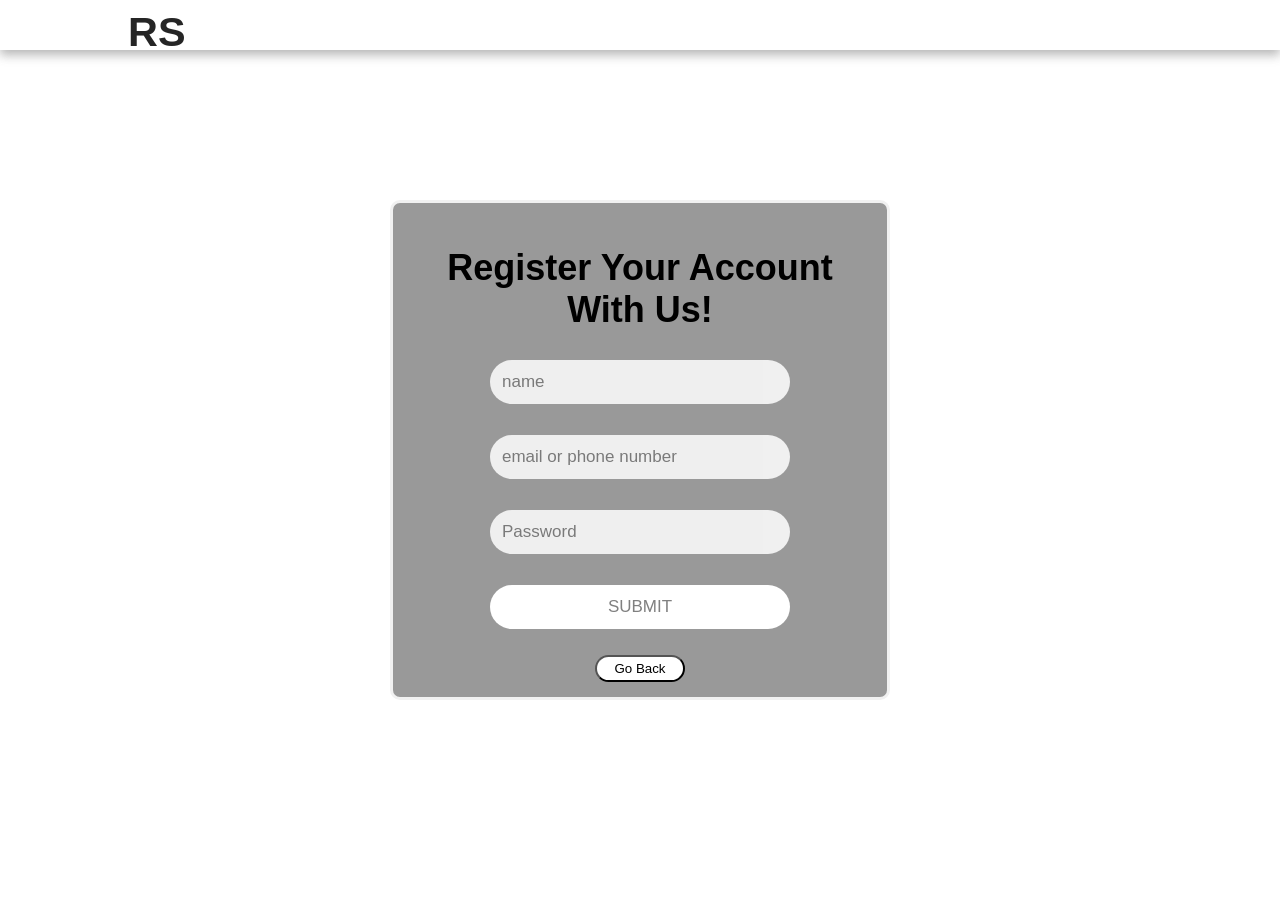
<file: registration-form.html>
<html>
<head>
<meta name="viewport" content="width=device-width, initial-scale=1">
<style>
    body, html {
  height: 100%;
  margin: 0;
  font-family: Arial, Helvetica, sans-serif;
  font-size: large;
}

* {
  box-sizing: border-box;
}
.navbar {
  box-shadow: 0px 5px 10px 0px #aaa;
  align-items: center;
  justify-content: center;
  position: absolute;
  width: 100%;
  background: white;
  color:black;
  opacity: 0.85;
  height: 50px;
  z-index: 12;
}

.navbar-container {
  display: flex;
  justify-content: space-between;
  height: 64px;
  align-items: center;
}
.navbar-container h1 {
    text-align: center;
}
.logo {
  order: 1;
  font-size: 2.3rem;
  margin-left: 10%;
}
.bg-image {
  background-image: url("https://i.postimg.cc/wT3TQS3V/header-image2.jpg");
  filter: blur(8px);
  -webkit-filter: blur(5px);
  height: 100%; 
  background-position: center;
  background-repeat: no-repeat;
  background-size: cover;
}
@keyframes bg-text-animation {
  100% {
    transform: translate(0);
  }
}
.bg-text {
  background-color: rgb(0,0,0); 
  background-color: rgba(0,0,0, 0.4); 
  color: black;
  font-weight: bold;
  border: 3px solid #f1f1f1;
  border-radius: 10px;
  position: absolute;
  top: 50%;
  left: 50%;
  transform: translate(-50%, -50%);
  z-index: 2;
  width: 500px;
  height: 500px;
  padding: 20px;
  text-align: center;
  animation: bg-text-animation 1s e;
}

input {
  width: 300px;
  padding: 12px;
  color: gray;
  border: none;
  border-radius: 50px;
  margin: 5px 0;
  opacity: 0.85;
  display: inline-block;
  font-size: 17px;
  line-height: 20px;
  text-decoration: none;
   
}
input:hover {
  opacity: 1;
}


#login-button {
    display: inline-block;
    width: 300px;
    padding: 12px;
    line-height: 20px;
    background-color: white;
    color: gray;
    border: none;
    border-radius: 50px;
    margin: 5px 0;
    display: inline-block;
    font-size: 17px;
    line-height: 20px;
    cursor: grab;
    text-align: center;
    text-decoration: none;
}

#login-button:hover {
    background-color: ghostwhite;
}
#button {
  border-radius: 50px;
  background-color: white;
  color: black;
  cursor: grab;
  width: 20%;
  height: 6%;
}
#button:hover {
  opacity: 1;
  background-color: ghostwhite;
}
    </style>
</head>
    <body>
    <script>
       function validateForm() {
      var name = document.forms["Form"]["name"].value;
      var email = document.forms["Form"]["email"].value;
      var password = document.forms["Form"]["password"].value;

      if (name == "" || email == "" || password == "") {
        alert("All fields must be filled out.");
        return false;
      }
        else{
          alert("Registration Succesfully");
        }
      }
      function goBack() {
  window.history.back()
}
    </script>
    <nav class="navbar">
        <div class="navbar-container container">
            <h1 class="logo">RS</h1>
        </div>
    </nav>

<div class="bg-image"></div>

<div class="bg-text">
  <form name="Form" method="post">
  <h1>Register Your Account With Us!</h1>
  <input type="name" name="name" placeholder="name" required>
  <br><br>
  <input type="email"  name="email" placeholder="email or phone number" required>
<br><br>
  <input type="password" name="password" placeholder="Password" required>
<br><br>
<button type="submit" name="login-button" onclick="validateForm ()" id="login-button" class="login-button">SUBMIT</button>
<br><br>
<button onclick="goBack()" id="button">Go Back</button>
  </form>
</div>
</body>
</html>
</file>
